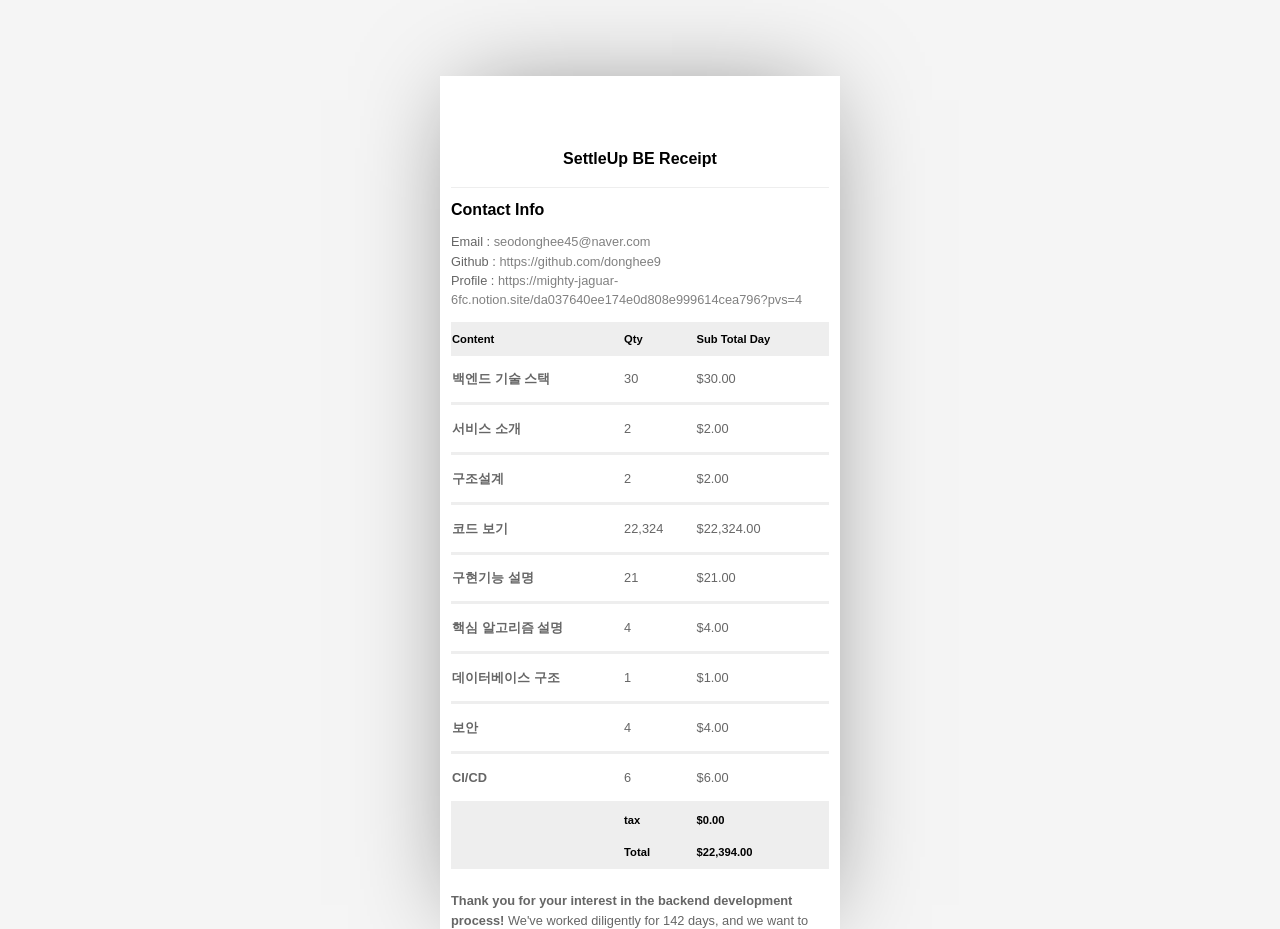
<file: settleUpreceipt.html>
<!DOCTYPE html>
<html lang="ko">
<head>
    <meta charset="UTF-8">
    <meta name="viewport" content="width=device-width, initial-scale=1.0">
    <link rel="stylesheet" href="styles.css">
    <script src="script.js" defer></script>
    <title>Invoice</title>
    <link rel="stylesheet" href="https://cdnjs.cloudflare.com/ajax/libs/font-awesome/5.15.3/css/all.min.css">
</head>
<body>
<div id="invoice-POS">
    <center id="top">
        <div class="logo"></div>
        <div class="info"> 
            <h2 id="invoice-title">SettleUp BE Receipt</h2>
        </div>
    </center>
    <div id="mid">
        <div class="info" id="contact-info">
            <h2>Contact Info</h2>
            <p>
                Email   : <a href="mailto:seodonghee45@naver.com">seodonghee45@naver.com</a></br>
                Github  : <a href="https://github.com/donghee9" target="_blank">https://github.com/donghee9</a></br>
                Profile : <a href="https://mighty-jaguar-6fc.notion.site/da037640ee174e0d808e999614cea796?pvs=4" target="_blank">https://mighty-jaguar-6fc.notion.site/da037640ee174e0d808e999614cea796?pvs=4</a></br>
            </p>
        </div>
    </div>
    
    <div id="bot">
        <div id="table">
            <table>
                <tr class="tabletitle">
                    <td class="item"><h2>Content</h2></td>
                    <td class="Hours"><h2>Qty</h2></td>
                    <td class="Rate"><h2>Sub Total Day</h2></td>
                </tr>

                <tr class="service hoverable">
                    <td class="tableitem"><p class="itemtext"><a href="https://mighty-jaguar-6fc.notion.site/aea3c33908894cf081cad3b56661fbe7?pvs=4" target="_blank"><strong>백엔드 기술 스택</strong></a></p></td>
                    <td class="tableitem"><p class="itemtext">30</p></td>
                    <td class="tableitem"><p class="itemtext">$30.00</p></td>
                </tr>

                <tr class="service hoverable">
                    <td class="tableitem"><p class="itemtext"><a href="https://mighty-jaguar-6fc.notion.site/bba5c30c19a04bd2a4a8a809a6c8833c?pvs=4" target="_blank"><strong>서비스 소개</strong></a></p></td>
                    <td class="tableitem"><p class="itemtext">2</p></td>
                    <td class="tableitem"><p class="itemtext">$2.00</p></td>
                </tr>

                <tr class="service hoverable">
                    <td class="tableitem"><p class="itemtext"><a href="https://mighty-jaguar-6fc.notion.site/2ab1e685ab71449e816461dbde4ef41c?pvs=4" target="_blank"><strong>구조설계</strong></a></p></td>
                    <td class="tableitem"><p class="itemtext">2</p></td>
                    <td class="tableitem"><p class="itemtext">$2.00</p></td>
                </tr>

                <tr class="service hoverable">
                    <td class="tableitem"><p class="itemtext"><a href="https://github.com/Settle-Up/settle-up-server" target="_blank"><strong>코드 보기</strong></a></p></td>
                    <td class="tableitem"><p class="itemtext">22,324</p></td>
                    <td class="tableitem"><p class="itemtext">$22,324.00</p></td>
                </tr>

                <tr class="service hoverable">
                    <td class="tableitem"><p class="itemtext"><a href="https://mighty-jaguar-6fc.notion.site/e9c13822588648c6837290b581f962ab?pvs=4" target="_blank"><strong>구현기능 설명</strong></a></p></td>
                    <td class="tableitem"><p class="itemtext">21</p></td>
                    <td class="tableitem"><p class="itemtext">$21.00</p></td>
                </tr>

                <tr class="service hoverable">
                    <td class="tableitem"><p class="itemtext"><a href="https://mighty-jaguar-6fc.notion.site/44b67fc5d46a40d9ab25a821de645ffe?pvs=4" target="_blank"><strong>핵심 알고리즘 설명</strong></a></p></td>
                    <td class="tableitem"><p class="itemtext">4</p></td>
                    <td class="tableitem"><p class="itemtext">$4.00</p></td>
                </tr>

                <tr class="service hoverable">
                    <td class="tableitem"><p class="itemtext"><a href="https://mighty-jaguar-6fc.notion.site/ee8a65eb79224703be49b07ad620fad7?pvs=4" target="_blank"><strong>데이터베이스 구조</strong></a></p></td>
                    <td class="tableitem"><p class="itemtext">1</p></td>
                    <td class="tableitem"><p class="itemtext">$1.00</p></td>
                </tr>

                <tr class="service hoverable">
                    <td class="tableitem"><p class="itemtext"><a href="https://mighty-jaguar-6fc.notion.site/f4f2ce9d8cff4c4a95f02cf1b303c261?pvs=4" target="_blank"><strong>보안</strong></a></p></td>
                    <td class="tableitem"><p class="itemtext">4</p></td>
                    <td class="tableitem"><p class="itemtext">$4.00</p></td>
                </tr>

                <tr class="service hoverable">
                    <td class="tableitem"><p class="itemtext"><a href="https://mighty-jaguar-6fc.notion.site/CI-CD-27c41a1e5f054ccf8342b0cccafe28ff?pvs=4" target="_blank"><strong>CI/CD</strong></a></p></td>
                    <td class="tableitem"><p class="itemtext">6</p></td>
                    <td class="tableitem"><p class="itemtext">$6.00</p></td>
                </tr>

                <tr class="tabletitle">
                    <td></td>
                    <td class="Rate"><h2>tax</h2></td>
                    <td class="payment"><h2>$0.00</h2></td>
                </tr>

                <tr class="tabletitle">
                    <td></td>
                    <td class="Rate"><h2>Total</h2></td>
                    <td class="payment"><h2>$22,394.00</h2></td>
                </tr>
            </table>
        </div>

        <div id="legalcopy">
            <p class="legal"><strong>Thank you for your interest in the backend development process!</strong> We've worked diligently for 142 days, and we want to express our gratitude to the frontend team members who collaborated with us.
<strong>We hope our service can be a tool that simplifies everyday hassles for you.</strong></p>
        </div>
    </div>
</div>
</body>
</html>
</file>
<file: styles.css>
body {
    font-family: Arial, sans-serif;
    background: #f5f5f5;
    display: flex;
    justify-content: center;
    align-items: flex-start;
    height: 100vh;
    margin: 0;
    position: relative;
    overflow-x: hidden; /* Ensure no horizontal scroll */
    padding-top: 5mm; /* Add padding at the top */
}

#language-selection.center {
    position: absolute;
    top: 50%;
    left: 50%;
    transform: translate(-50%, -50%);
    display: flex;
    flex-direction: column; /* Ensure vertical alignment */
    gap: 20mm; /* Add space between buttons */
}

.button {
    width: 140px;
    height: 45px;
    font-family: 'Roboto', sans-serif;
    font-size: 11px;
    text-transform: uppercase;
    letter-spacing: 2.5px;
    font-weight: 500;
    color: #000;
    background-color: #fff;
    border: none;
    border-radius: 45px;
    box-shadow: 0px 8px 15px rgba(0, 0, 0, 0.1);
    transition: all 0.3s ease 0s;
    cursor: pointer;
    outline: none;
}

.button.active {
    background-color: #2EE59D;
    box-shadow: 0px 15px 20px rgba(46, 229, 157, 0.4);
    color: #fff;
}

.button:hover {
    background-color: #2EE59D;
    box-shadow: 0px 15px 20px rgba(46, 229, 157, 0.4);
    color: #fff;
    transform: translateY(-7px);
}

#invoice-POS {
    box-shadow: 0 0 1in -0.25in rgba(0, 0, 0, 0.5);
    padding: 3mm;
    margin: 15mm auto 0; /* Leave 3mm space below the buttons */
    width: 100mm;
    max-width: 100%;
    height: auto;
    max-height: calc(100vh - 58px - 3mm); /* 58px for buttons, 3mm space */
    background: rgb(255, 255, 255) url(https://static.licdn.com/scds/common/u/images/apps/payments/textures/texture_paper_304x128_v1.png) repeat scroll 0px 0px / auto padding-box border-box;
    position: relative;
    overflow-y: auto; /* Enable vertical scrolling */
    transition: width 0.3s ease-in-out;
}

#invoice-POS:after {
    content: '';
    display: block;
    position: absolute;
    width: 100%;
    height: 10px;
    bottom: -10px;
    background: linear-gradient(to right, transparent 0%, transparent 2%, #fff 2%, #fff 3%, transparent 3%, transparent 5%, #fff 5%, #fff 6%, transparent 6%, transparent 8%, #fff 8%, #fff 9%, transparent 9%, transparent 11%, #fff 11%, #fff 12%, transparent 12%, transparent 14%, #fff 14%, #fff 15%, transparent 15%, transparent 17%, #fff 17%, #fff 18%, transparent 18%, transparent 20%, #fff 20%, #fff 21%, transparent 21%, transparent 23%, #fff 23%, #fff 24%, transparent 24%, transparent 26%, #fff 26%, #fff 27%, transparent 27%, transparent 29%, #fff 29%, #fff 30%, transparent 30%, transparent 32%, #fff 32%, #fff 33%, transparent 33%, transparent 35%, #fff 35%, #fff 36%, transparent 36%, transparent 38%, #fff 38%, #fff 39%, transparent 39%, transparent 41%, #fff 41%, #fff 42%, transparent 42%, transparent 44%, #fff 44%, #fff 45%, transparent 45%, transparent 47%, #fff 47%, #fff 48%, transparent 48%, transparent 50%, #fff 50%, #fff 51%, transparent 51%, transparent 53%, #fff 53%, #fff 54%, transparent 54%, transparent 56%, #fff 56%, #fff 57%, transparent 57%, transparent 59%, #fff 59%, #fff 60%, transparent 60%, transparent 62%, #fff 62%, #fff 63%, transparent 63%, transparent 65%, #fff 65%, #fff 66%, transparent 66%, transparent 68%, #fff 68%, #fff 69%, transparent 69%, transparent 71%, #fff 71%, #fff 72%, transparent 72%, transparent 74%, #fff 74%, #fff 75%, transparent 75%, transparent 77%, #fff 77%, #fff 78%, transparent 78%, transparent 80%, #fff 80%, #fff 81%, transparent 81%, transparent 83%, #fff 83%, #fff 84%, transparent 84%, transparent 86%, #fff 86%, #fff 87%, transparent 87%, transparent 89%, #fff 89%, #fff 90%, transparent 90%, transparent 92%, #fff 92%, #fff 93%, transparent 93%, transparent 95%, #fff 95%, #fff 96%, transparent 96%, transparent 98%, #fff 98%, #fff 99%, transparent 99%, transparent 100%);
}

::selection { background: #2EE59D; color: #FFF; }
::moz-selection { background: #2EE59D; color: #FFF; }
h1 { font-size: 1.4em; color: #222; }
h2 { font-size: 1.0em; }
h3 {
    font-size: 1.3em;
    font-weight: 300;
    line-height: 2em;
}
h5 { font-size: 0.7em; }
p {
    font-size: .8em;
    color: #666;
    line-height: 1.5em;
}
#top, #mid, #bot { border-bottom: 1px solid #EEE; }
#top { min-height: 100px; }
#mid { min-height: 80px; }
#bot { min-height: 50px; }
#top .logo {
    height: 50px;
    width: 50px;
    background: url(https://github.com/donghee9/Resource/assets/129722492/a2077840-286b-4612-a40d-9415f9b6e6d8) no-repeat;
    background-size: 50px 50px;
}
.clientlogo {
    float: left;
    height: 60px;
    width: 60px;
    background: url(http://michaeltruong.ca/images/client.jpg) no-repeat;
    background-size: 60px 60px;
    border-radius: 50px;
}
.info {
    display: block;
    margin-left: 0;
}
.title { float: right; }
.title p { text-align: right; }
table {
    width: 100%;
    border-collapse: collapse;
}
td { }
.tabletitle { font-size: .7em; background: #EEE; }
.service { border-bottom: 3px solid #EEE; }
.item { width: 45mm; }
.itemtext { font-size: .8em; }
#legalcopy { margin-top: 6mm; }
a { color: gray; text-decoration: none; }

a:hover {
    color: #2EE59D; /* Change color to green when hovered */
}

tr.service.hoverable:hover {
    background-color: #2EE59D;
    color: #fff;
}

#content-container {
    display: none;
    width: 100%;
}

#content-container.active {
    display: block;
}

.service a {
    display: block;
    width: 100%;
    height: 100%;
    text-decoration: none;
    color: inherit;
}

/* Media Queries for responsiveness */
@media (max-width: 600px) {
    #invoice-POS {
        width: 90mm;
        padding: 2mm;
    }

    h1 { font-size: 1.2em; }
    h2 { font-size: 0.9em; }
    h3 { font-size: 1.1em; }
    p { font-size: 0.7em; }
    h5 { font-size: 0.6em; }

    .item, .itemtext {
        font-size: 0.6em;
    }
}

@media (max-width: 400px) {
    #invoice-POS {
        width: 80mm;
        padding: 1mm;
    }

    h1 { font-size: 1.1em; }
    h2 { font-size: 0.9em; }
    h3 { font-size: 1.0em; }
    p { font-size: 0.6em; }
    h5 { font-size: 0.5em; }

    .item, .itemtext {
        font-size: 0.5em;
    }
}

.modal {
    display: none;
    position: fixed;
    z-index: 1;
    left: 0;
    top: 0;
    width: 100%;
    height: 100%;
    overflow: auto;
    background-color: rgb(0,0,0);
    background-color: rgba(0,0,0,0.4);
    justify-content: center;
    align-items: center;
}

.modal-content {
    background-color: #fefefe;
    margin: 15% auto;
    padding: 20px;
    border: 1px solid #888;
    width: 80%;
    max-width: 400px;
    box-shadow: 0 5px 15px rgba(0,0,0,0.3);
    animation: fadeIn 0.3s;
}

@keyframes fadeIn {
    from {opacity: 0;}
    to {opacity: 1;}
}

.close-button {
    color: #aaa;
    float: right;
    font-size: 28px;
    font-weight: bold;
}

.close-button:hover,
.close-button:focus {
    color: black;
    text-decoration: none;
    cursor: pointer;
}

label {
    display: block;
    margin: 10px 0 5px;
}

input, textarea {
    width: 70%;
    padding: 5px;
    margin: 10px 0 20px;
    border: 1px solid #ccc;
    border-radius: 4px;
}

#waiting-message {
    font-size: 16px;
    color: #333;
    text-align: center;
    margin-top: 10px;
}
</file>
